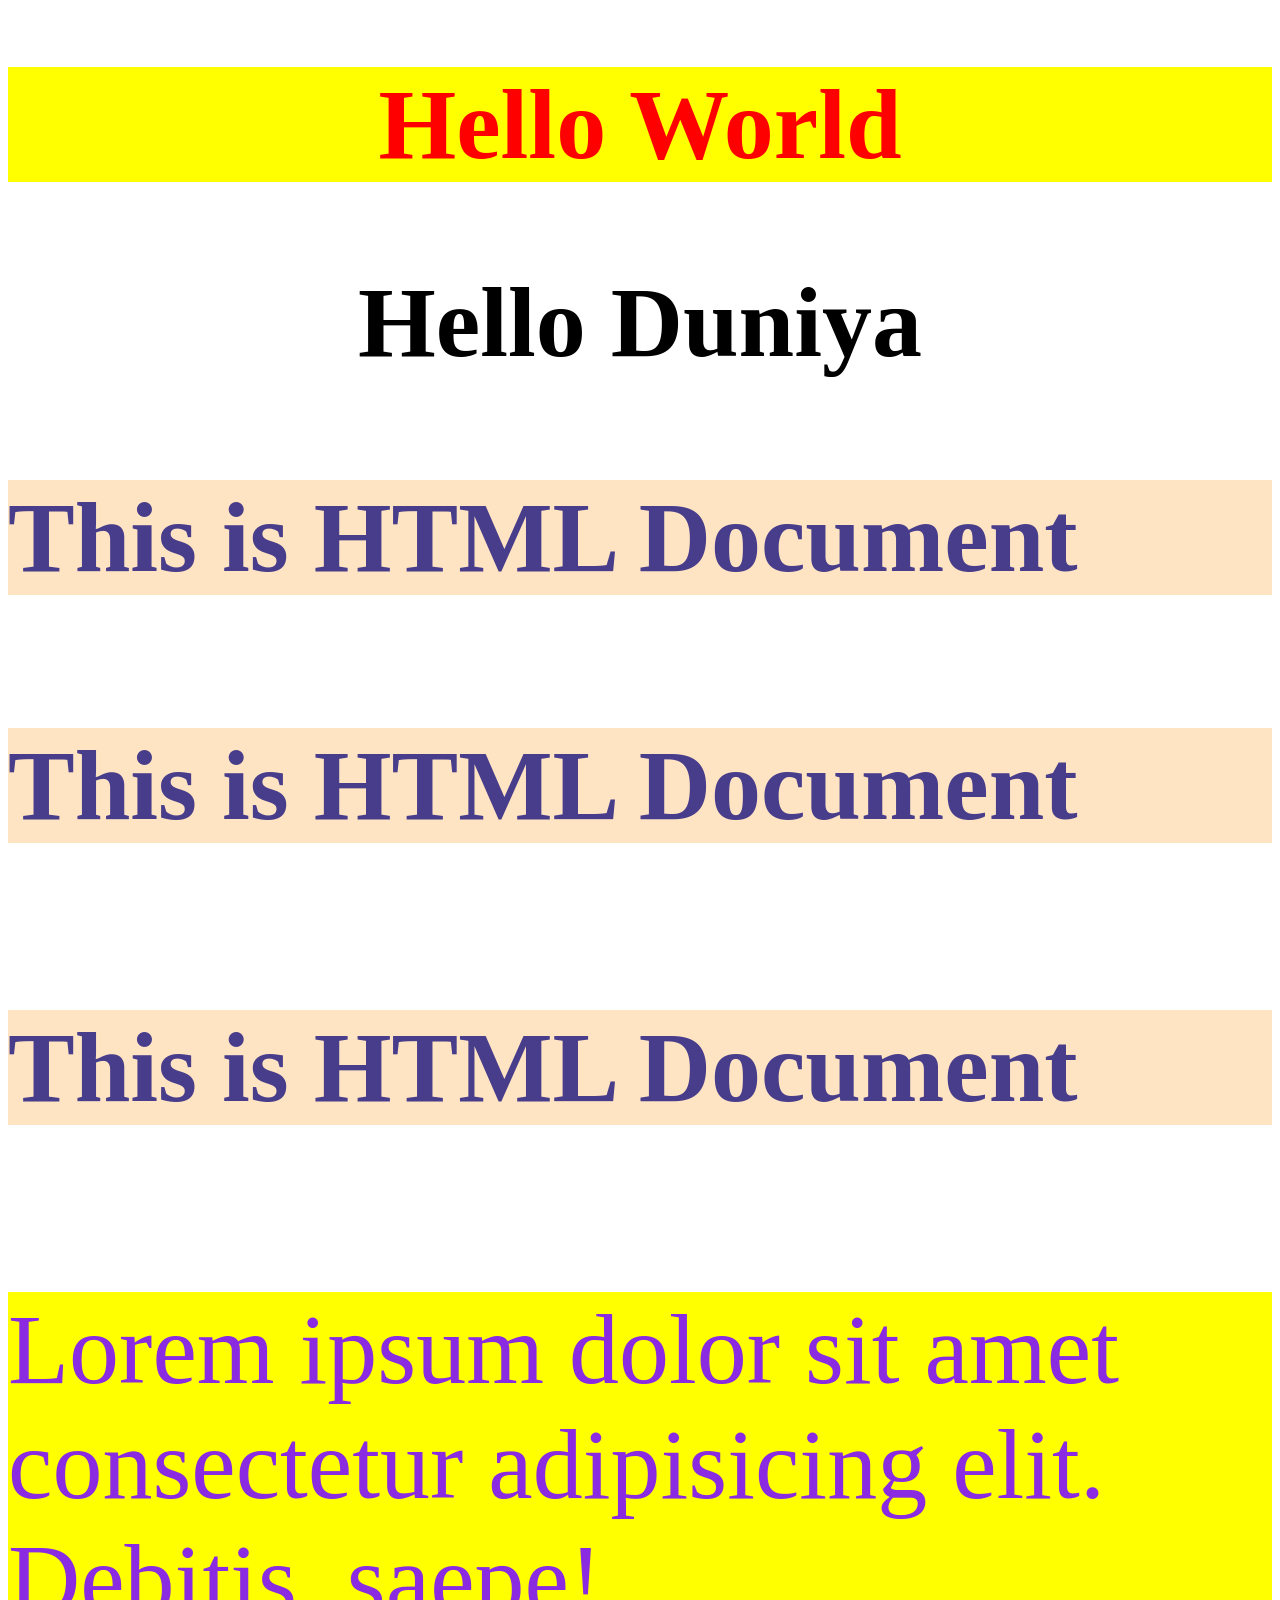
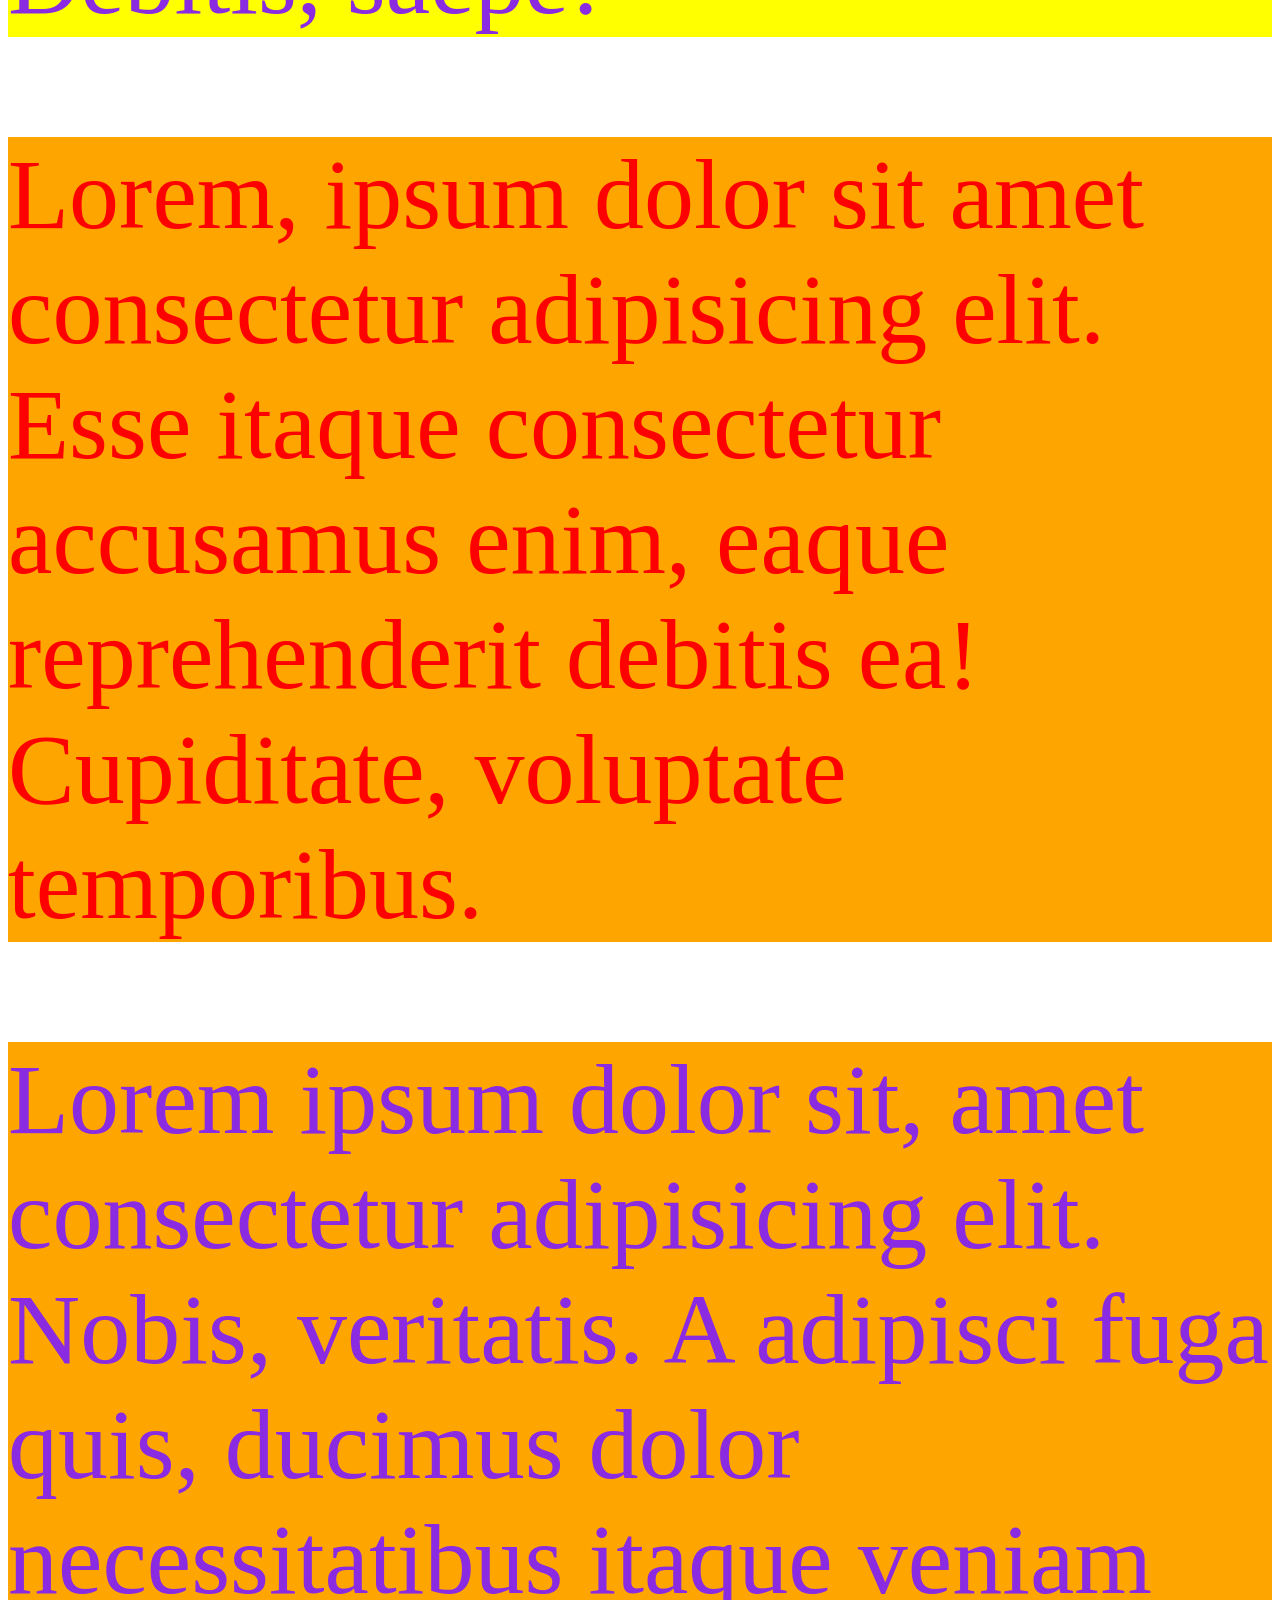
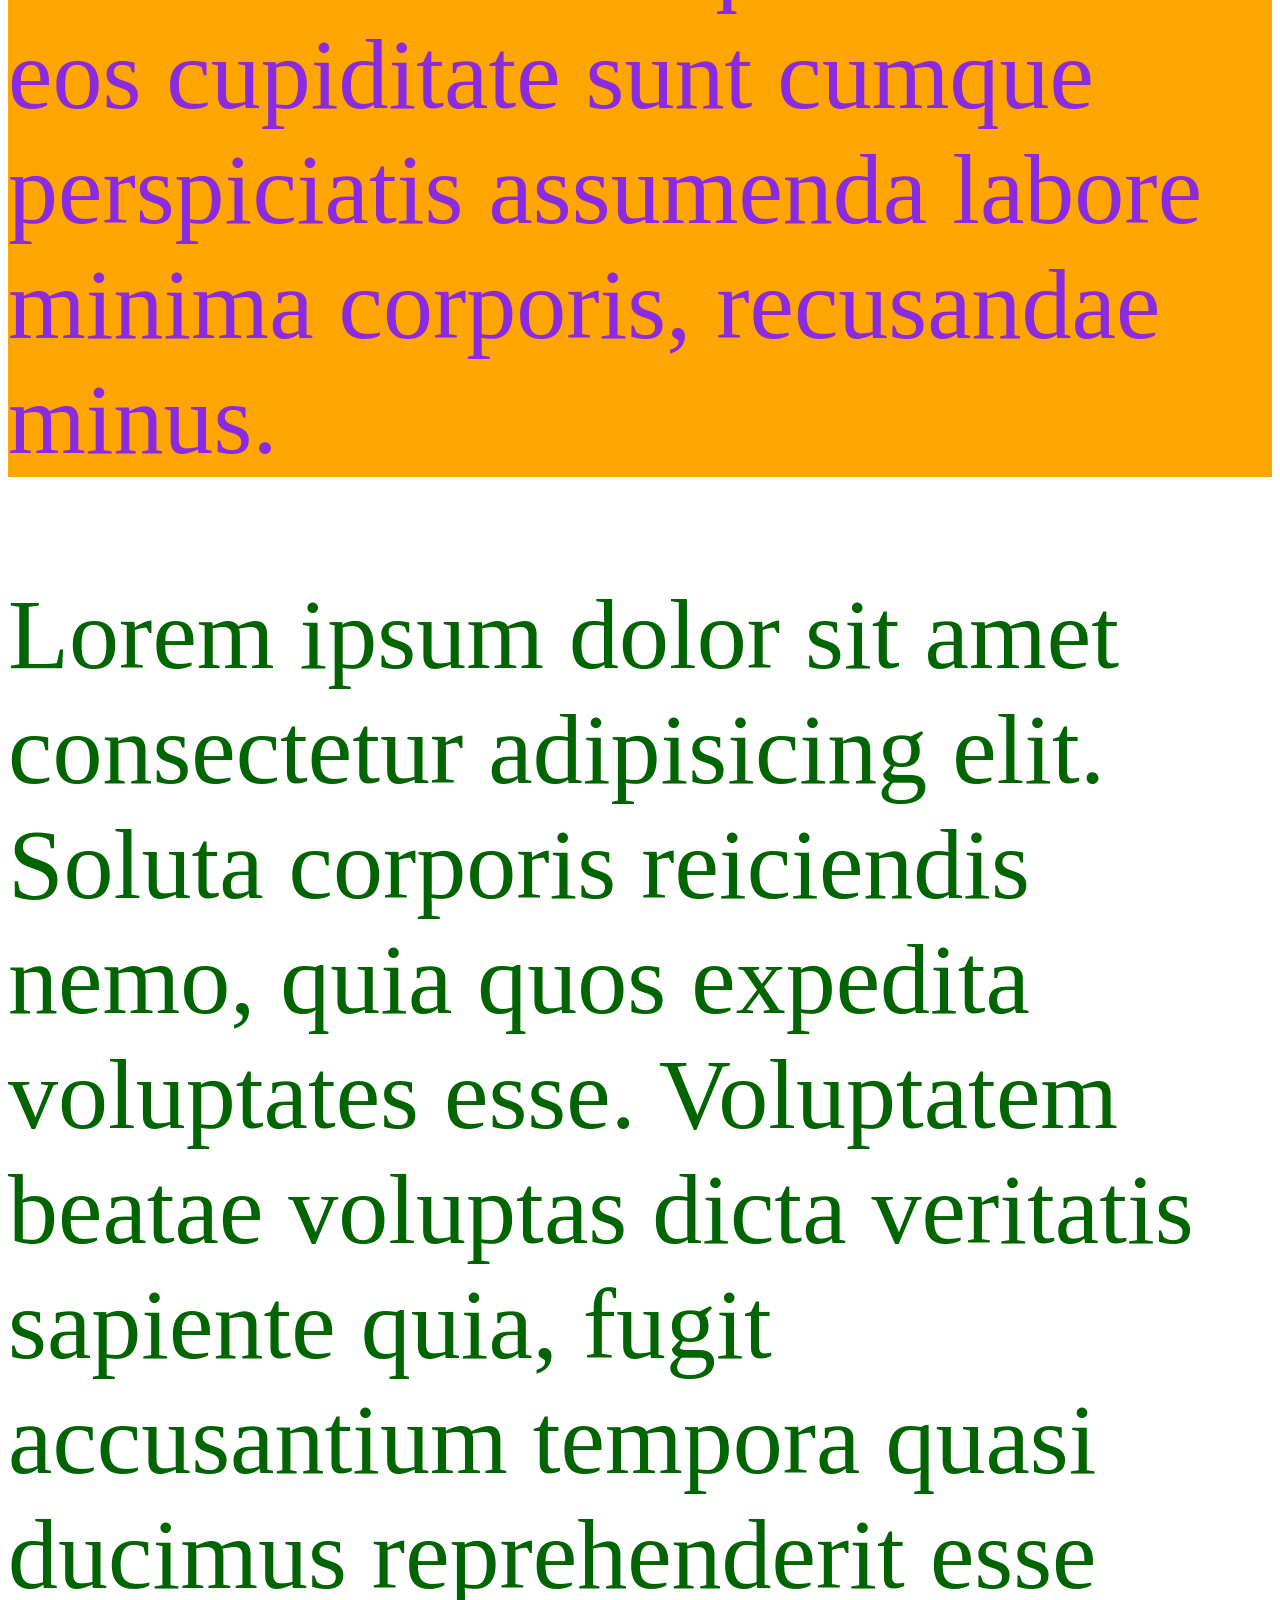
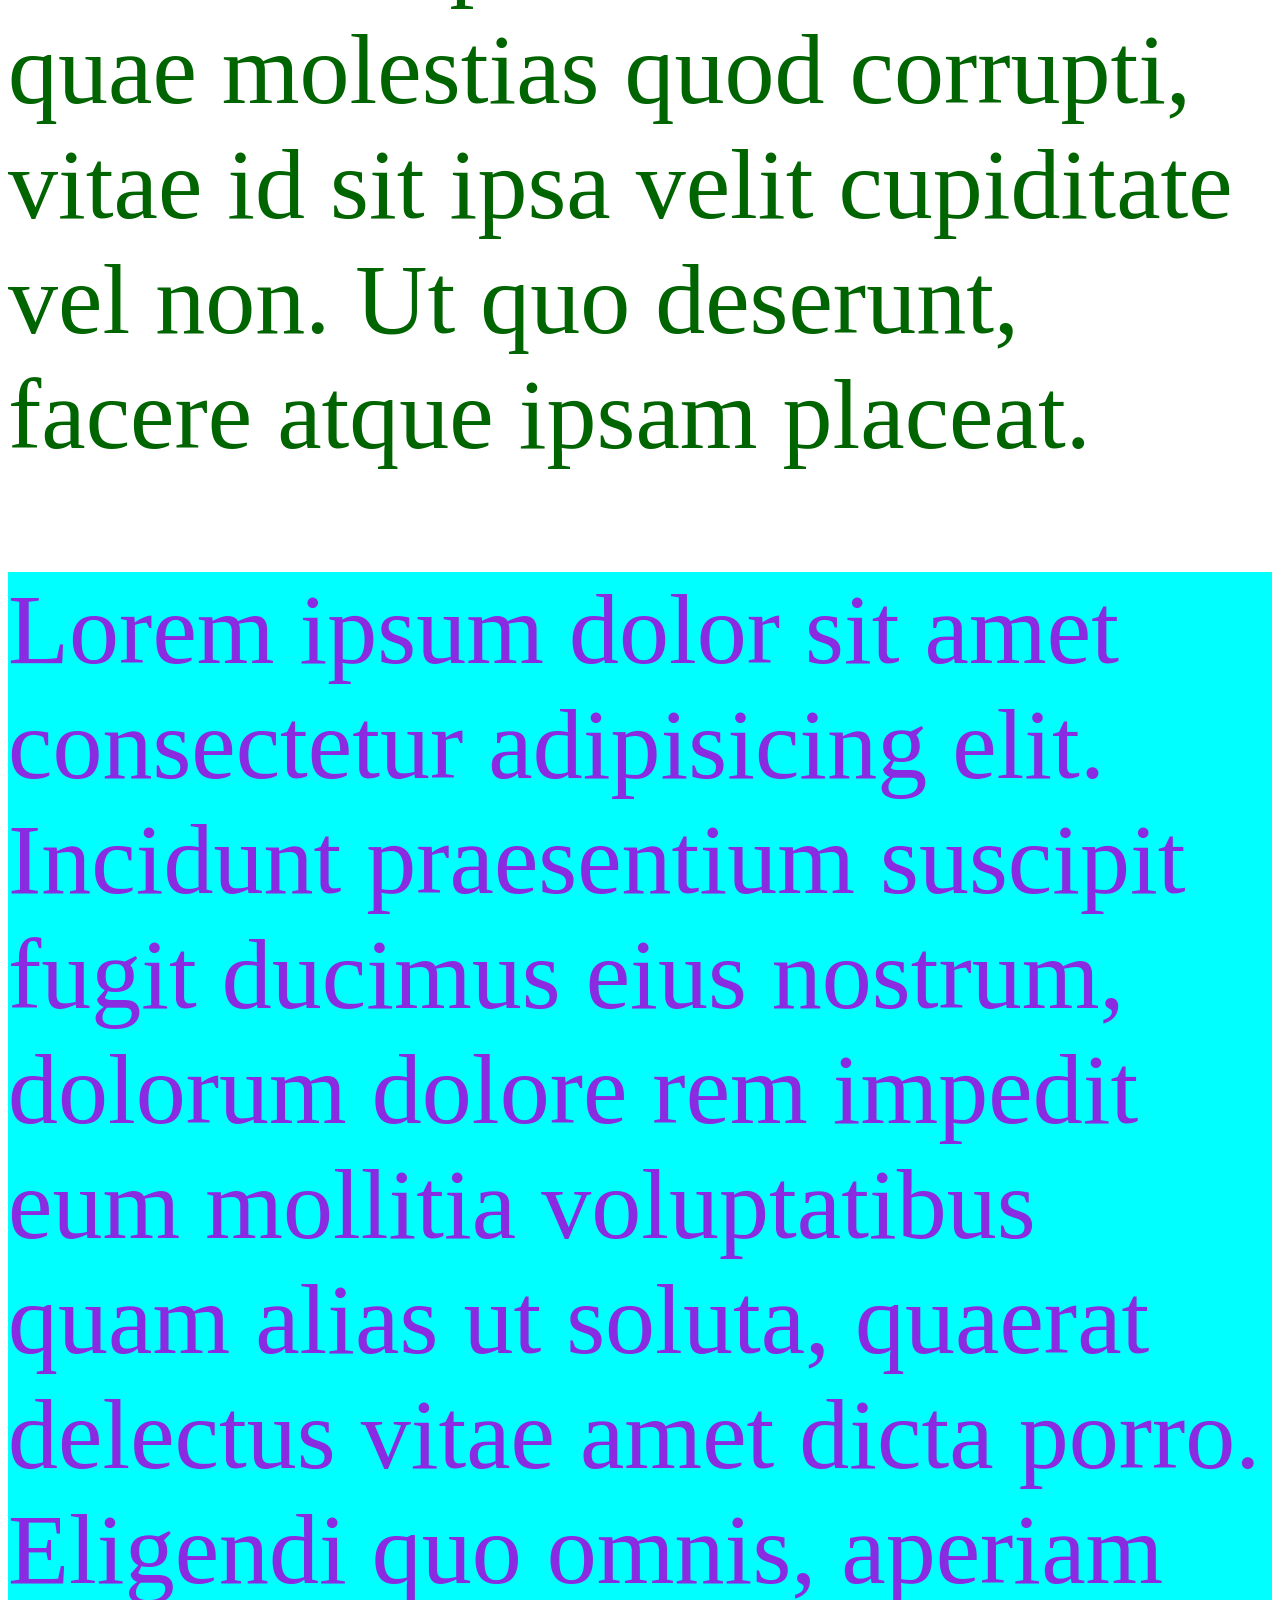
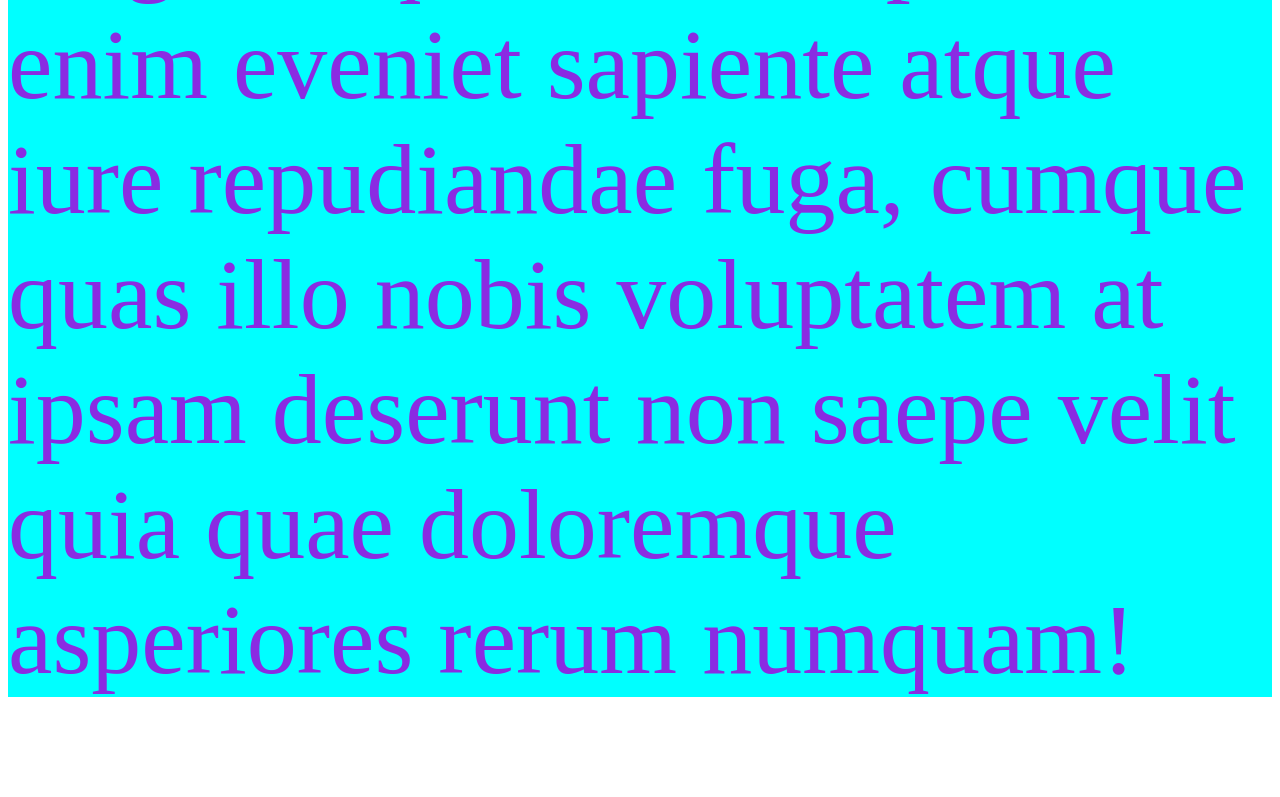
<file: CSS/PART1/index.html>
<!DOCTYPE html>
<html lang="en">
<head>
    <meta charset="UTF-8">
    <meta name="viewport" content="width=device-width, initial-scale=1.0">
    <title>Document</title>

    <!-- EXTERNAL CSS -->
    <link rel="stylesheet" href="style.css">

    <!-- INTERNAL CSS -->
    <style>
        h1 {        
            color: red;
        }
        p {
            background-color: orange;
        }
    </style>

</head>
<body>
    <h1>Hello World</h1>

    <h2 class="center">Hello Duniya</h2>

    <h3>This is HTML Document</h3>
    <h4>This is HTML Document</h4>
    <h5>This is HTML Document</h5>

    <!-- INLINE CSS -->
    <p style="background-color: yellow;">Lorem ipsum dolor sit amet consectetur adipisicing elit. Debitis, saepe!</p>

    <p style="color: red;">Lorem, ipsum dolor sit amet consectetur adipisicing elit. Esse itaque consectetur accusamus enim, eaque reprehenderit debitis ea! Cupiditate, voluptate temporibus.</p>

    <p>Lorem ipsum dolor sit, amet consectetur adipisicing elit. Nobis, veritatis. A adipisci fuga quis, ducimus dolor necessitatibus itaque veniam eos cupiditate sunt cumque perspiciatis assumenda labore minima corporis, recusandae minus.</p>

    <article>Lorem ipsum dolor sit amet consectetur adipisicing elit. Soluta corporis reiciendis nemo, quia quos expedita voluptates esse. Voluptatem beatae voluptas dicta veritatis sapiente quia, fugit accusantium tempora quasi ducimus reprehenderit esse quae molestias quod corrupti, vitae id sit ipsa velit cupiditate vel non. Ut quo deserunt, facere atque ipsam placeat.</article>

    <p id="para1">Lorem ipsum dolor sit amet consectetur adipisicing elit. Incidunt praesentium suscipit fugit ducimus eius nostrum, dolorum dolore rem impedit eum mollitia voluptatibus quam alias ut soluta, quaerat delectus vitae amet dicta porro. Eligendi quo omnis, aperiam enim eveniet sapiente atque iure repudiandae fuga, cumque quas illo nobis voluptatem at ipsam deserunt non saepe velit quia quae doloremque asperiores rerum numquam!</p>


</body>
</html>
</file>
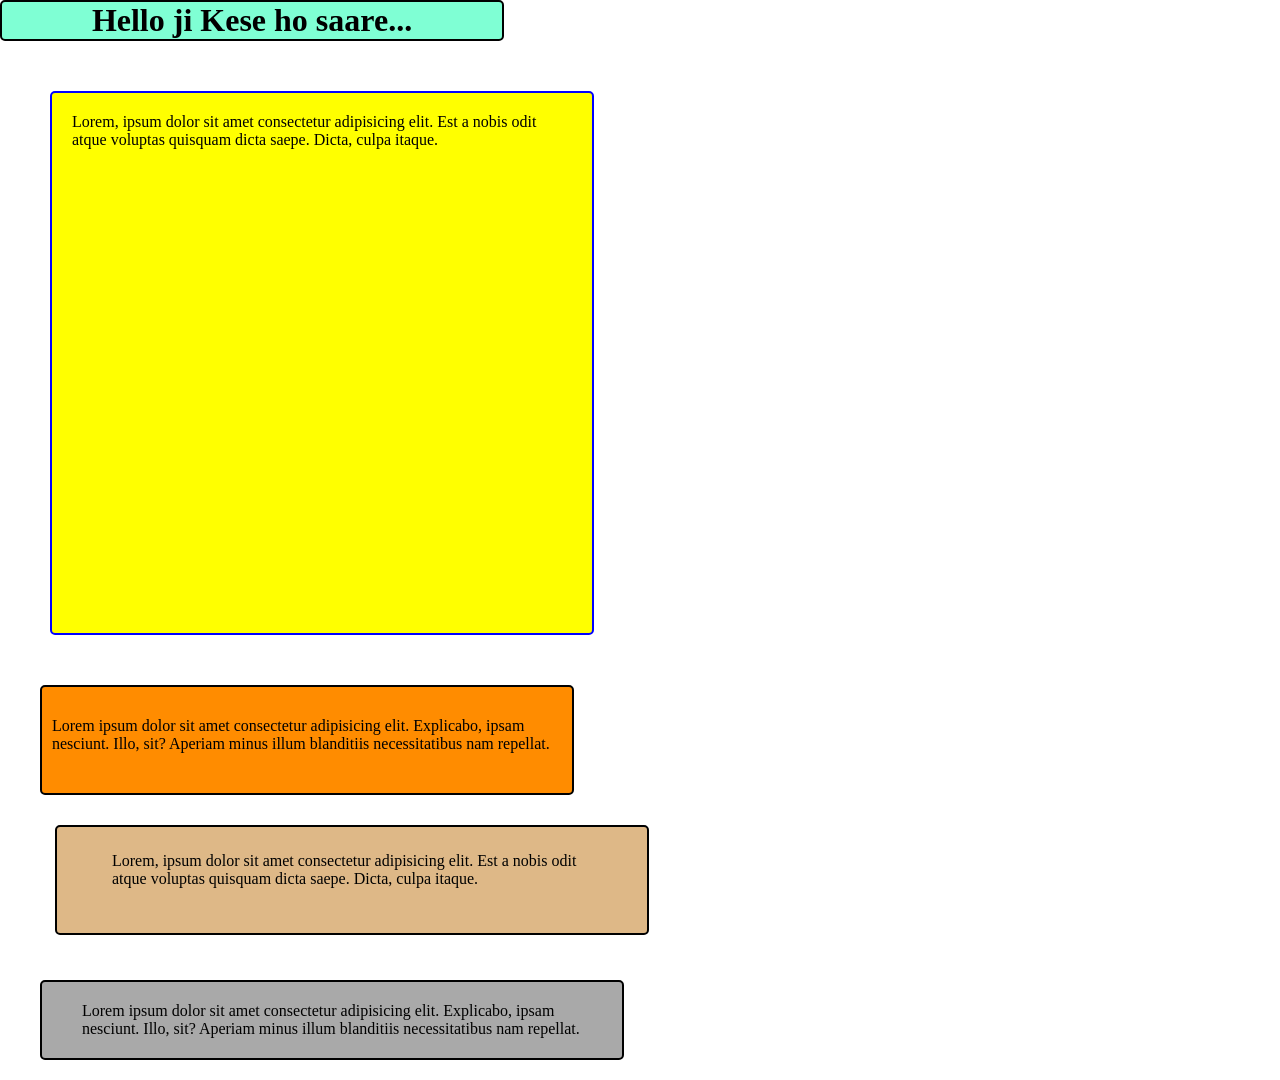
<file: CSS/PART2/index.html>
<!DOCTYPE html>
<html lang="en">
<head>
    <meta charset="UTF-8">
    <meta name="viewport" content="width=device-width, initial-scale=1.0">
    <title>Document</title>
    <style>
        * {
            padding: 0px;
            margin: 0px;
            /* box-sizing: border-box; */
        }
        
        h1{
            background-color: aquamarine;
            width: 500px;
            text-align: center;
            border-style: solid;
            border-color: black;
            border-width: 2px;
            border-radius: 5px;
            /* margin: 100px; */
        }

        .firstPara {
            background-color: yellow;
            border-style: solid;
            border-width: 2px;
            border-color: blue;
            border-radius: 5px;
            width: 500px;
            height: 500px;
            /* height: 100px; */
             padding: 20px;
            margin: 50px; 
        }

        .secondPara {
            background-color: darkorange;
            border-style: solid;
            border-color: black;
            border-width: 2px;
            border-radius: 5px;
            width: 500px;
            padding-left: 10px;
            padding-right: 20px;
            padding-top: 30px;
            padding-bottom: 40px;
            margin-top: 10px;
            margin-right: 20px;
            margin-bottom: 30px;
            margin-left: 40px;
        }

        .thirdPara {
            background-color: burlywood;
            border-style: solid;
            border-color: black;
            border-width: 2px;
            border-radius: 5px;
            width: 500px;
            padding: 25px 35px 45px 55px;            /* top-right bottom-left*/  
            margin: 25px 35px 45px 55px;
        }

        .fourthPara {
            background-color: darkgrey;
            border-style: solid;
            border-color: black;
            border-width: 2px;
            border-radius: 5px;
            width: 500px;
            padding: 20px 40px;         /* top-bottom right-left*/  
            margin: 20px 40px;
        }
    </style>
</head>
<body>
    <h1>Hello ji Kese ho saare...</h1>

    <p class="firstPara">Lorem, ipsum dolor sit amet consectetur adipisicing elit. Est a nobis odit atque voluptas quisquam dicta saepe. Dicta, culpa itaque.</p>

    <p class="secondPara">Lorem ipsum dolor sit amet consectetur adipisicing elit. Explicabo, ipsam nesciunt. Illo, sit? Aperiam minus illum blanditiis necessitatibus nam repellat.</p>

    <p class="thirdPara">Lorem, ipsum dolor sit amet consectetur adipisicing elit. Est a nobis odit atque voluptas quisquam dicta saepe. Dicta, culpa itaque.</p>

    <p class="fourthPara">Lorem ipsum dolor sit amet consectetur adipisicing elit. Explicabo, ipsam nesciunt. Illo, sit? Aperiam minus illum blanditiis necessitatibus nam repellat.</p>
</body>
</html>
</file>
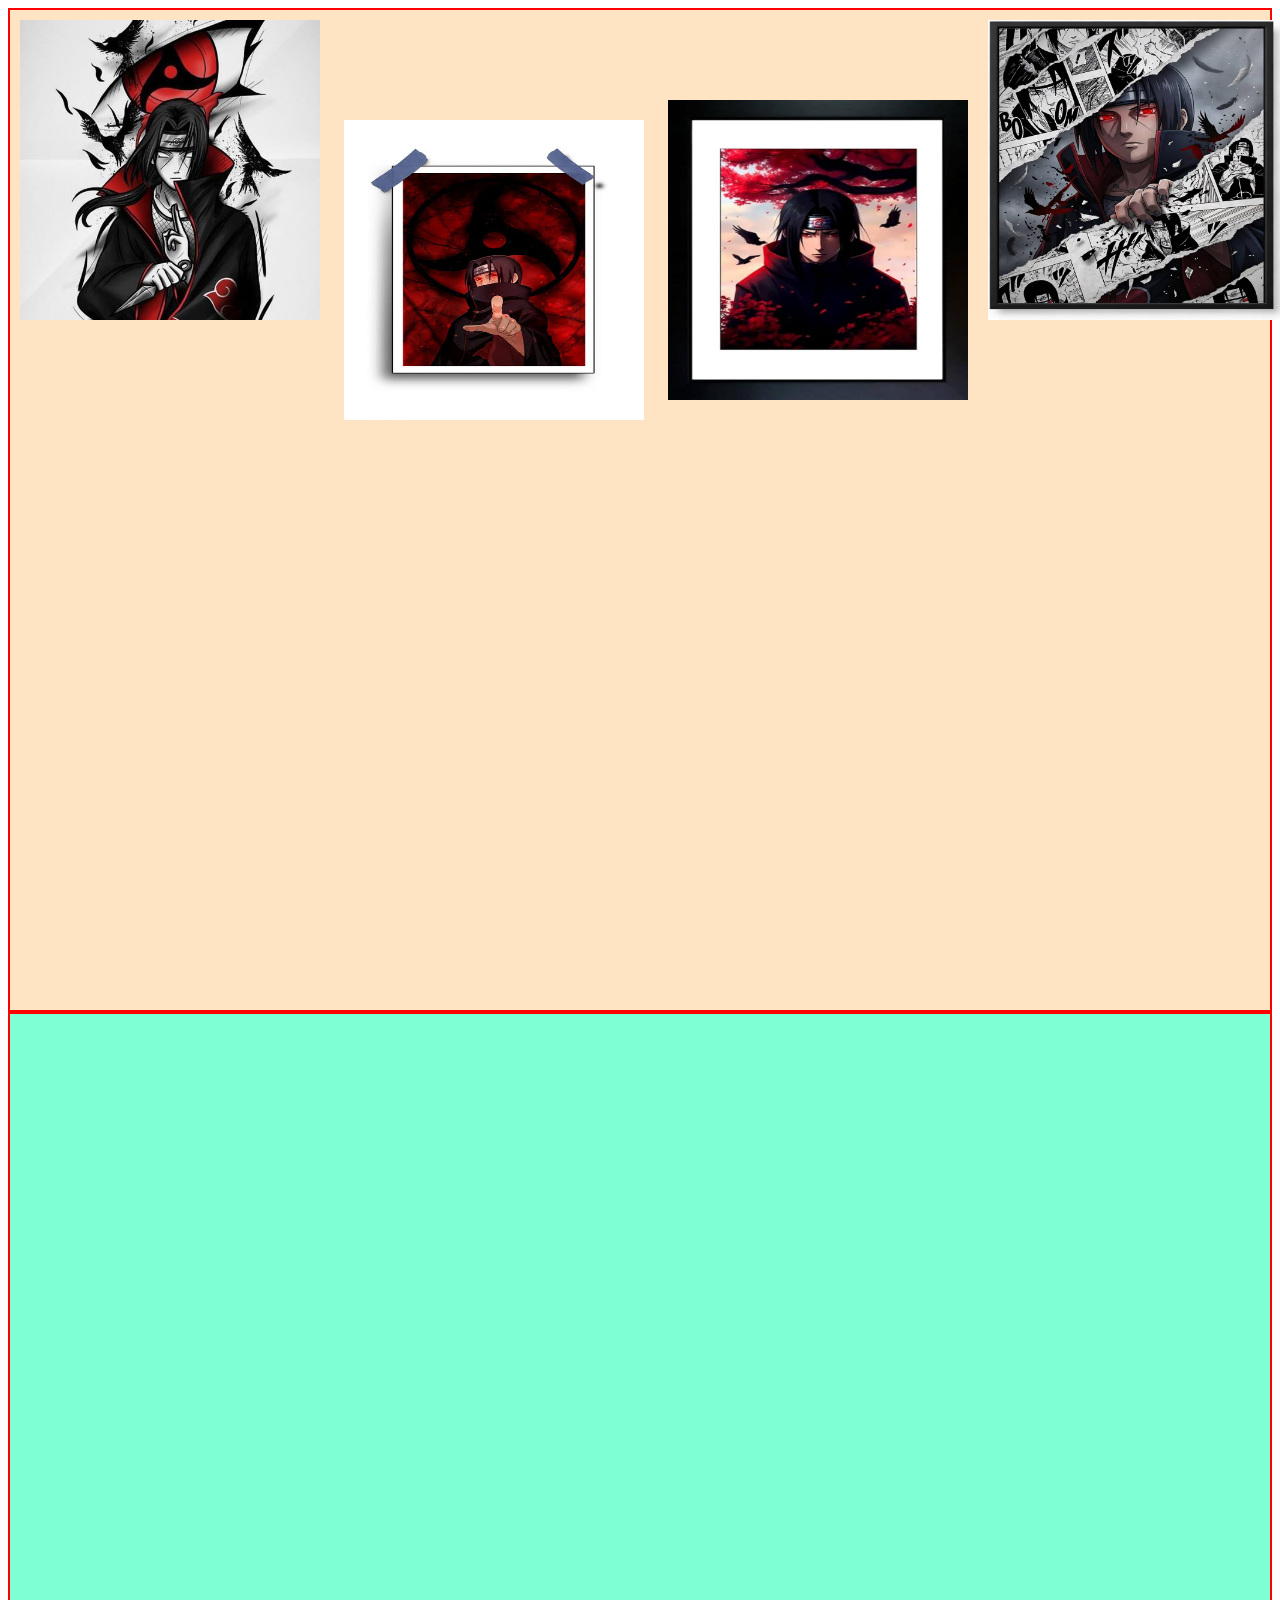
<file: CSS/PART3/index.html>
<!DOCTYPE html>
<html lang="en">
<head>
    <meta charset="UTF-8">
    <meta name="viewport" content="width=device-width, initial-scale=1.0">
    <title>Document</title>
    <style>
        div {
            border: solid red 2px;
        }

         img {
            margin: 10px;
        } 

        .img2 {
            position: relative;
            top: 100px;
        }

        .container {
            position: relative;
            background-color: bisque;
            height: 1000px;
        }

        .img3 {
            position: sticky;
            top: 100px;
        }

        .img4 {
            position: fixed;
        } 

        .box {
            background-color: aquamarine;
            height: 1000px;
        }
    </style>
</head>
<body>
    <div class="container">
        <img src="imag1.jpg" alt="Image1" width="300px" height="300px" class="img1">
        <img src="imag2.jpg" alt="Image2" width="300px" height="300px" class="img2">
        <img src="imag3.jpg" alt="Image3" width="300px" height="300px" class="img3">
        <img src="imag4.jpg" alt="Image4" width="300px" height="300px" class="img4">
    </div>

    <div class="box"></div>
</body>
</html>
</file>
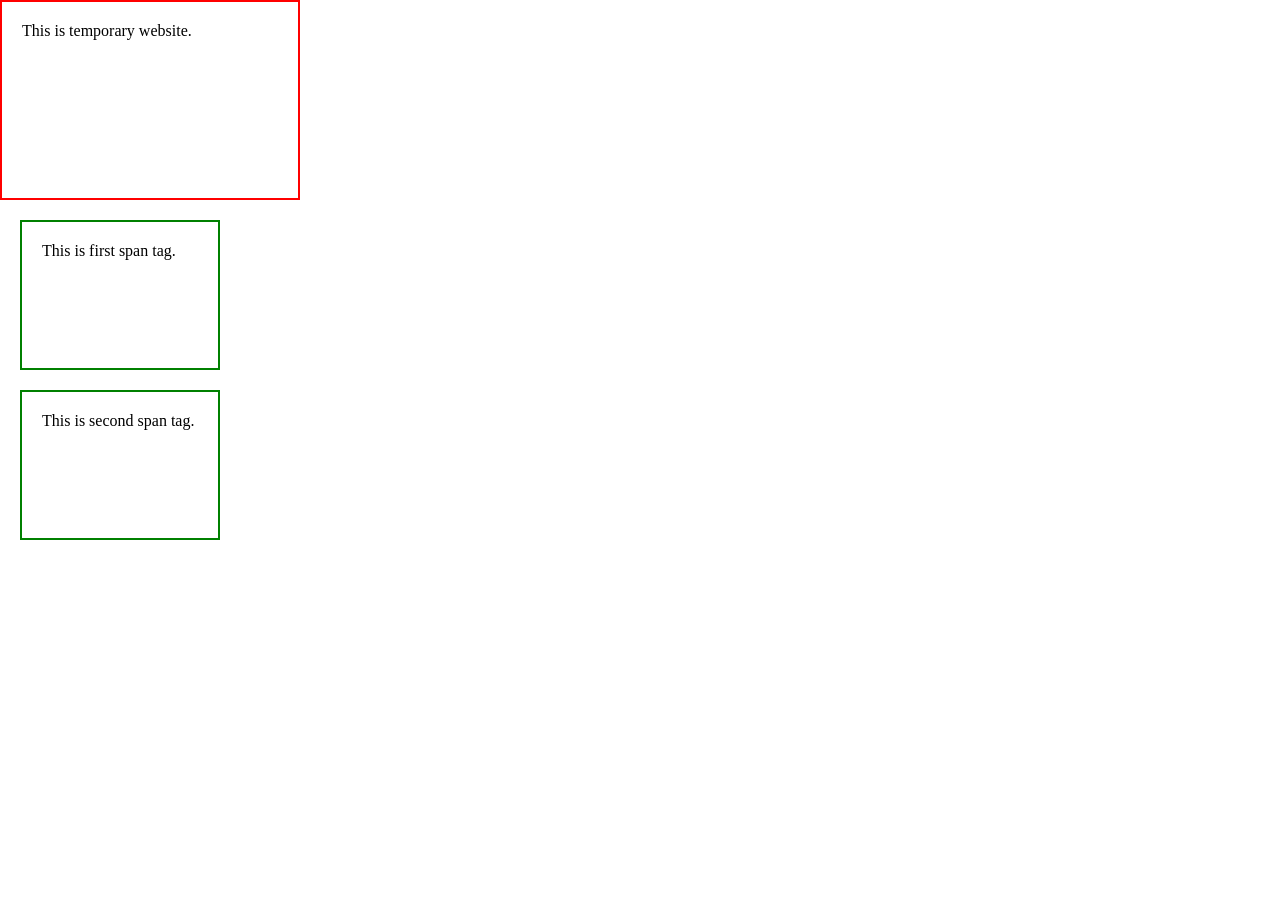
<file: CSS/PART2/index2.html>
<!DOCTYPE html>
<html lang="en">
<head>
    <meta charset="UTF-8">
    <meta name="viewport" content="width=device-width, initial-scale=1.0">
    <title>Document</title>
    <style>
        * {
            margin: 0;
            padding: 0;
            box-sizing: border-box;
        }

        .box {
            width: 300px;
            height: 200px;
            border-style: solid;
            border-color: red;
            border-width: 2px;
            padding: 20px;
        }

        span {
            border-style: solid;
            border-color: green;
            border-width: 2px;
            width: 200px;
            height: 150px;
            margin: 20px;
            padding: 20px;
            display: block;
        }
    </style>
</head>
<body>
    <div class="box">
        This is temporary website.
    </div>

    <span>
        This is first span tag.
    </span>

    <span>
        This is second span tag.
    </span>
</body>
</html>
</file>
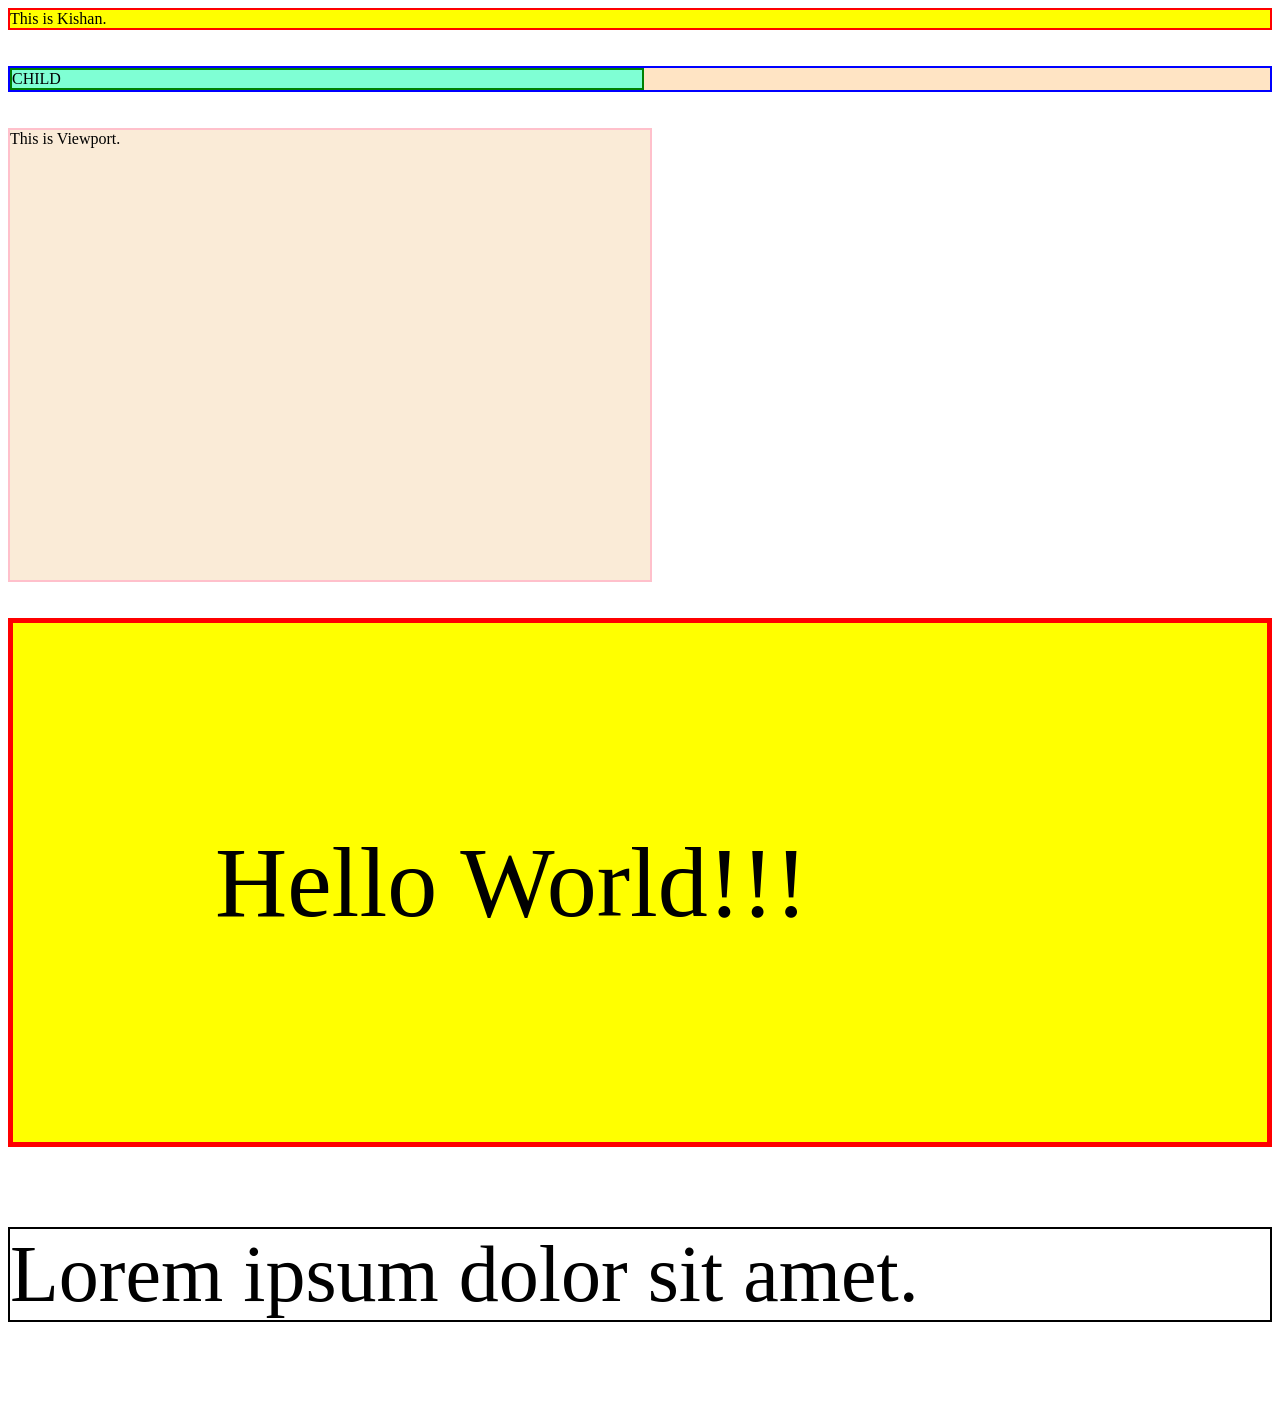
<file: CSS/PART3/index2.html>
<!DOCTYPE html>
<html lang="en">
<head>
    <meta charset="UTF-8">
    <meta name="viewport" content="width=device-width, initial-scale=1.0">
    <title>Document</title>
    <style>
        .box {
            border: solid red 2px;
            background-color: yellow;
        }

        .parent {
            border: solid blue 2px;
            background-color: bisque;
        }

        .child {
            border: solid green 2px;
            background-color: aquamarine;
            width: 50%;
        }

        .container {
            border: solid pink 2px;
            background-color: antiquewhite;
            height: 50vh;
            width: 50vw;
        }

        .base {
            font-size: 10px;
            border: solid red 5px;
            background-color: yellow;
            padding: 2px;
        }

        .derived {
            font-size: 10em;
            padding: 2em;
        }

        .firstPara {
            border: solid black 2px;
            font-size: 5rem;
        }


    </style>
</head>
<body>
    <div class="box">
        This is Kishan.
    </div>

    <br><br>

    <div class="parent">
        <div class="child">CHILD</div>
    </div>
    <br><br>

    <div class="container">
        This is Viewport.
    </div>
    <br><br>

    <div class="base">
        <div class="derived">
            Hello World!!!
        </div>
    </div>

    <p class="firstPara">Lorem ipsum dolor sit amet.</p>

</body>
</html>
</file>
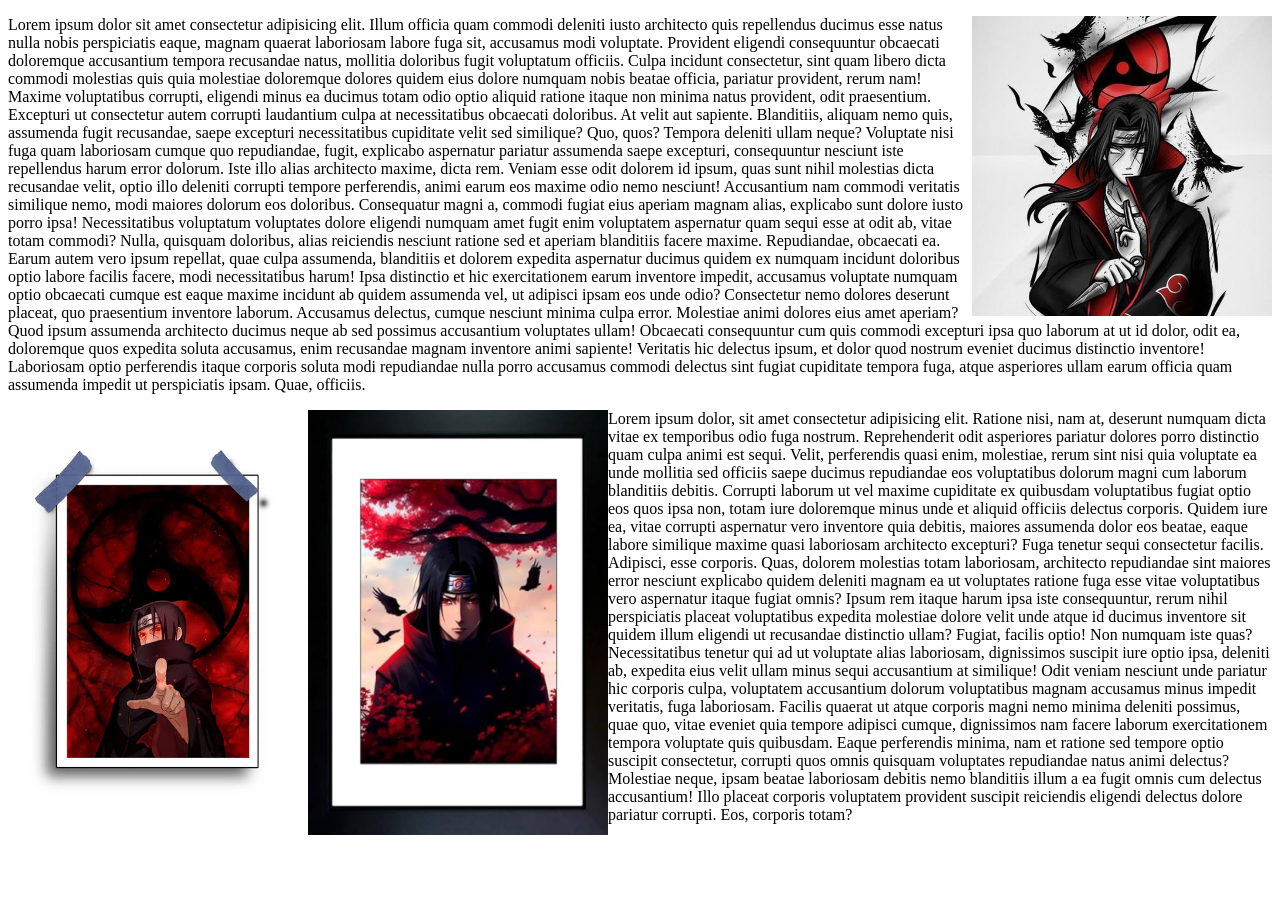
<file: CSS/PART3/index3.html>
<!DOCTYPE html>
<html lang="en">
<head>
    <meta charset="UTF-8">
    <meta name="viewport" content="width=device-width, initial-scale=1.0">
    <title>Document</title>
    <style>
         #img1 {
            width: 300px;
            float: right;
        } 

        #img2 {
            width: 300px;
            float: left;
        }

        #img3 {
            width: 300px;
            float: left;
            clear: right;
        } 
    </style>
</head>
<body>
    <div class="container">
        <img id="img1" src="imag1.jpg" alt="Image1">
        <p>Lorem ipsum dolor sit amet consectetur adipisicing elit. Illum officia quam commodi deleniti iusto architecto quis repellendus ducimus esse natus nulla nobis perspiciatis eaque, magnam quaerat laboriosam labore fuga sit, accusamus modi voluptate. Provident eligendi consequuntur obcaecati doloremque accusantium tempora recusandae natus, mollitia doloribus fugit voluptatum officiis. Culpa incidunt consectetur, sint quam libero dicta commodi molestias quis quia molestiae doloremque dolores quidem eius dolore numquam nobis beatae officia, pariatur provident, rerum nam! Maxime voluptatibus corrupti, eligendi minus ea ducimus totam odio optio aliquid ratione itaque non minima natus provident, odit praesentium. Excepturi ut consectetur autem corrupti laudantium culpa at necessitatibus obcaecati doloribus. At velit aut sapiente. Blanditiis, aliquam nemo quis, assumenda fugit recusandae, saepe excepturi necessitatibus cupiditate velit sed similique? Quo, quos? Tempora deleniti ullam neque? Voluptate nisi fuga quam laboriosam cumque quo repudiandae, fugit, explicabo aspernatur pariatur assumenda saepe excepturi, consequuntur nesciunt iste repellendus harum error dolorum. Iste illo alias architecto maxime, dicta rem. Veniam esse odit dolorem id ipsum, quas sunt nihil molestias dicta recusandae velit, optio illo deleniti corrupti tempore perferendis, animi earum eos maxime odio nemo nesciunt! Accusantium nam commodi veritatis similique nemo, modi maiores dolorum eos doloribus. Consequatur magni a, commodi fugiat eius aperiam magnam alias, explicabo sunt dolore iusto porro ipsa! Necessitatibus voluptatum voluptates dolore eligendi numquam amet fugit enim voluptatem aspernatur quam sequi esse at odit ab, vitae totam commodi? Nulla, quisquam doloribus, alias reiciendis nesciunt ratione sed et aperiam blanditiis facere maxime. Repudiandae, obcaecati ea. Earum autem vero ipsum repellat, quae culpa assumenda, blanditiis et dolorem expedita aspernatur ducimus quidem ex numquam incidunt doloribus optio labore facilis facere, modi necessitatibus harum! Ipsa distinctio et hic exercitationem earum inventore impedit, accusamus voluptate numquam optio obcaecati cumque est eaque maxime incidunt ab quidem assumenda vel, ut adipisci ipsam eos unde odio? Consectetur nemo dolores deserunt placeat, quo praesentium inventore laborum. Accusamus delectus, cumque nesciunt minima culpa error. Molestiae animi dolores eius amet aperiam? Quod ipsum assumenda architecto ducimus neque ab sed possimus accusantium voluptates ullam! Obcaecati consequuntur cum quis commodi excepturi ipsa quo laborum at ut id dolor, odit ea, doloremque quos expedita soluta accusamus, enim recusandae magnam inventore animi sapiente! Veritatis hic delectus ipsum, et dolor quod nostrum eveniet ducimus distinctio inventore! Laboriosam optio perferendis itaque corporis soluta modi repudiandae nulla porro accusamus commodi delectus sint fugiat cupiditate tempora fuga, atque asperiores ullam earum officia quam assumenda impedit ut perspiciatis ipsam. Quae, officiis.</p>
        
        <img id="img2" src="imag2.jpg" alt="Image2">
        <img id="img3" src="imag3.jpg" alt="Image3">
        
        <p>Lorem ipsum dolor, sit amet consectetur adipisicing elit. Ratione nisi, nam at, deserunt numquam dicta vitae ex temporibus odio fuga nostrum. Reprehenderit odit asperiores pariatur dolores porro distinctio quam culpa animi est sequi. Velit, perferendis quasi enim, molestiae, rerum sint nisi quia voluptate ea unde mollitia sed officiis saepe ducimus repudiandae eos voluptatibus dolorum magni cum laborum blanditiis debitis. Corrupti laborum ut vel maxime cupiditate ex quibusdam voluptatibus fugiat optio eos quos ipsa non, totam iure doloremque minus unde et aliquid officiis delectus corporis. Quidem iure ea, vitae corrupti aspernatur vero inventore quia debitis, maiores assumenda dolor eos beatae, eaque labore similique maxime quasi laboriosam architecto excepturi? Fuga tenetur sequi consectetur facilis. Adipisci, esse corporis. Quas, dolorem molestias totam laboriosam, architecto repudiandae sint maiores error nesciunt explicabo quidem deleniti magnam ea ut voluptates ratione fuga esse vitae voluptatibus vero aspernatur itaque fugiat omnis? Ipsum rem itaque harum ipsa iste consequuntur, rerum nihil perspiciatis placeat voluptatibus expedita molestiae dolore velit unde atque id ducimus inventore sit quidem illum eligendi ut recusandae distinctio ullam? Fugiat, facilis optio! Non numquam iste quas? Necessitatibus tenetur qui ad ut voluptate alias laboriosam, dignissimos suscipit iure optio ipsa, deleniti ab, expedita eius velit ullam minus sequi accusantium at similique! Odit veniam nesciunt unde pariatur hic corporis culpa, voluptatem accusantium dolorum voluptatibus magnam accusamus minus impedit veritatis, fuga laboriosam. Facilis quaerat ut atque corporis magni nemo minima deleniti possimus, quae quo, vitae eveniet quia tempore adipisci cumque, dignissimos nam facere laborum exercitationem tempora voluptate quis quibusdam. Eaque perferendis minima, nam et ratione sed tempore optio suscipit consectetur, corrupti quos omnis quisquam voluptates repudiandae natus animi delectus? Molestiae neque, ipsam beatae laboriosam debitis nemo blanditiis illum a ea fugit omnis cum delectus accusantium! Illo placeat corporis voluptatem provident suscipit reiciendis eligendi delectus dolore pariatur corrupti. Eos, corporis totam?</p>
    </div>
</body>
</html>
</file>
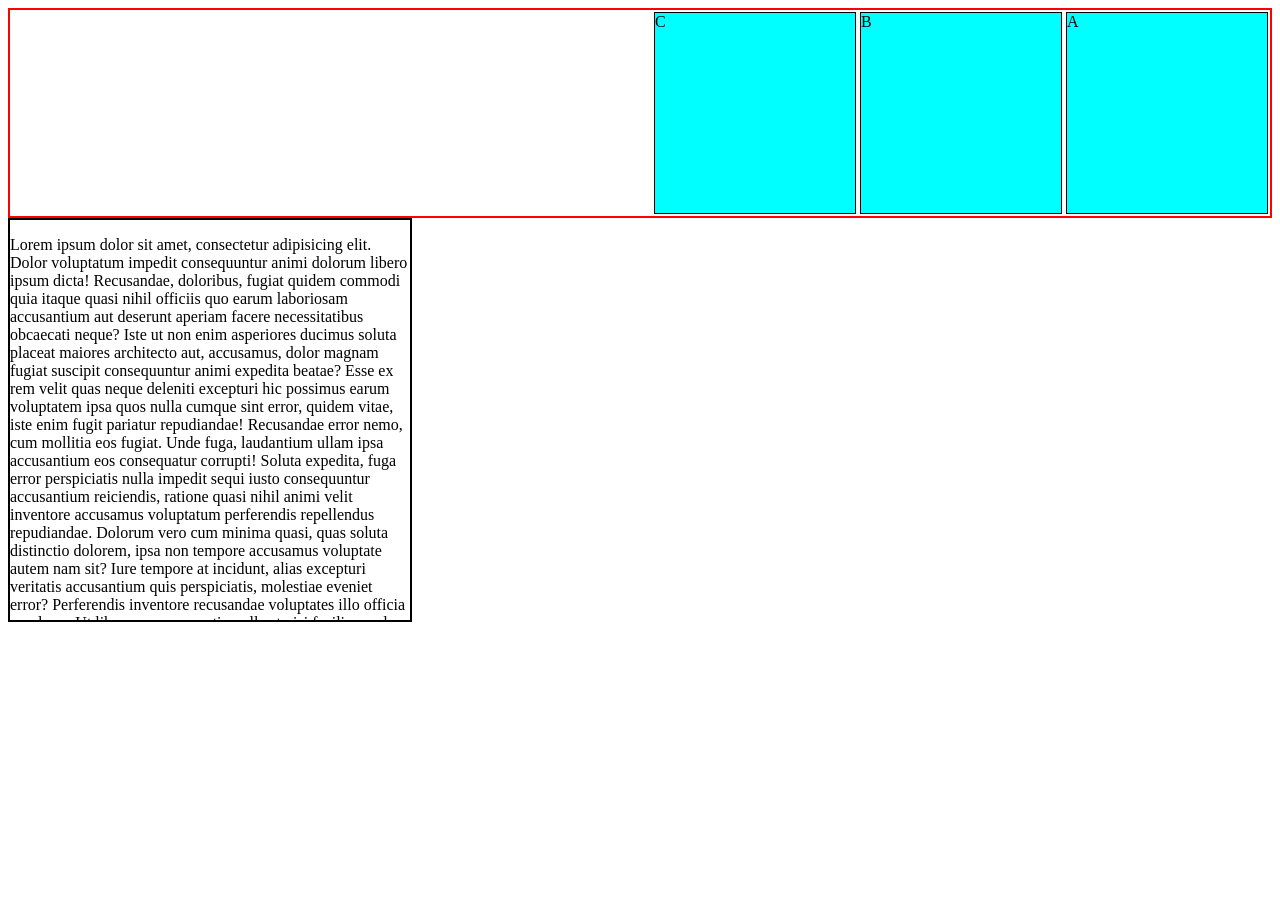
<file: CSS/PART3/index4.html>
<!DOCTYPE html>
<html lang="en">
<head>
    <meta charset="UTF-8">
    <meta name="viewport" content="width=device-width, initial-scale=1.0">
    <title>Document</title>
    <style>
        .box {
            border: solid red 2px;
            overflow: auto;
        }

        .item {
            width: 200px;
            height: 200px;
            margin: 2px;
            background-color: aqua;
            border: solid black 1px;
        }
        #item2{
            float: right;
        }

        #item1 {
            float: right;
        }

        #item3 {
            float: right;
        }

        .container {
            width: 400px;
            height: 400px;
            border: solid black 2px;
            overflow: auto;
        }

    </style>
</head>
<body>
    <div class="box">
        <div class="item" id="item1">A</div>
        <div class="item" id="item2"
        >B</div>
        <div class="item" id="item3">C</div>
    </div>

    <div class="container">
        <p>Lorem ipsum dolor sit amet, consectetur adipisicing elit. Dolor voluptatum impedit consequuntur animi dolorum libero ipsum dicta! Recusandae, doloribus, fugiat quidem commodi quia itaque quasi nihil officiis quo earum laboriosam accusantium aut deserunt aperiam facere necessitatibus obcaecati neque? Iste ut non enim asperiores ducimus soluta placeat maiores architecto aut, accusamus, dolor magnam fugiat suscipit consequuntur animi expedita beatae? Esse ex rem velit quas neque deleniti excepturi hic possimus earum voluptatem ipsa quos nulla cumque sint error, quidem vitae, iste enim fugit pariatur repudiandae! Recusandae error nemo, cum mollitia eos fugiat. Unde fuga, laudantium ullam ipsa accusantium eos consequatur corrupti! Soluta expedita, fuga error perspiciatis nulla impedit sequi iusto consequuntur accusantium reiciendis, ratione quasi nihil animi velit inventore accusamus voluptatum perferendis repellendus repudiandae. Dolorum vero cum minima quasi, quas soluta distinctio dolorem, ipsa non tempore accusamus voluptate autem nam sit? Iure tempore at incidunt, alias excepturi veritatis accusantium quis perspiciatis, molestiae eveniet error? Perferendis inventore recusandae voluptates illo officia quod eos. Ut libero, esse eos optio nulla at nisi facilis quod ad, inventore minus. Blanditiis iusto hic veritatis pariatur culpa, sit distinctio? Quidem a nesciunt quas earum debitis sint ut, cum quibusdam ipsam dolorum culpa expedita dolor rerum veniam dicta recusandae harum, voluptatibus illo officiis libero excepturi. Ipsum repudiandae nemo, corrupti, asperiores enim molestias maxime nesciunt eius ab officia tempore. Iste quae dignissimos architecto possimus alias error reiciendis commodi voluptatem facere necessitatibus, obcaecati ex consequuntur esse nam quod debitis earum totam, ducimus praesentium! Aut sed odit sit. Fuga totam laborum eius.</p>
    </div>
</body>
</html>
</file>
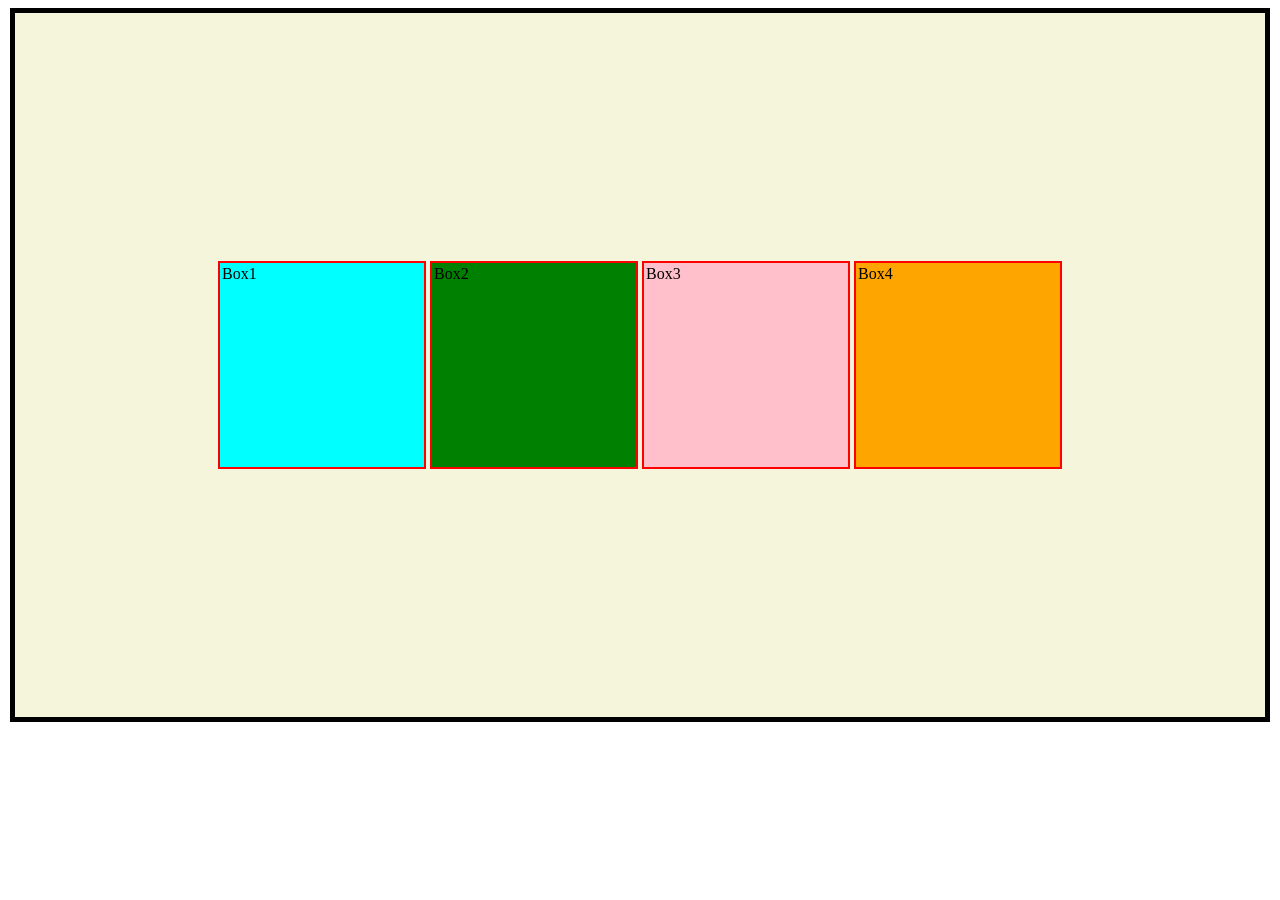
<file: CSS/PART4/index1.html>
<!DOCTYPE html>
<html lang="en">
<head>
    <meta charset="UTF-8">
    <meta name="viewport" content="width=device-width, initial-scale=1.0">
    <title>Document</title>
    <style>
        .container {
            background-color: beige;
            border: solid black 5px;
            margin: 2px;
            padding: 2px;
            display: flex;
            flex-direction: row;
            height: 700px;
        /*    flex-wrap: wrap;      */
           justify-content: center;      
           align-items: center;     
        /*    justify-content: space-between;       */
        /*    justify-content: space-around;        */
        }

        .box {
            height: 200px;
            width: 200px;
            border: solid red 2px;
            margin: 2px;
            padding: 2px;
        }

        #box1 {
            background-color: aqua;
        /*    flex-grow: 1;       /*all boxes take whole width*/
        }

        #box2 {
            background-color: green;
        /*    flex-grow: 1;     */
        }

        #box3 {
            background-color: pink;
        /*    flex-grow: 1;         */
        }

        #box4 {
            background-color: orange;
        /*    flex-shrink: 4;     box 4 shrinks four times faster*/
        /*    flex-grow: 1;         */
        /*    flex-basis: 400px;          */
        }
    </style>
</head>
<body>
    <div class="container">
        <div class="box" id="box1">Box1</div>
        <div class="box" id="box2">Box2</div>
        <div class="box" id="box3">Box3</div>
        <div class="box" id="box4">Box4</div>
    </div>
</body>
</html>
</file>
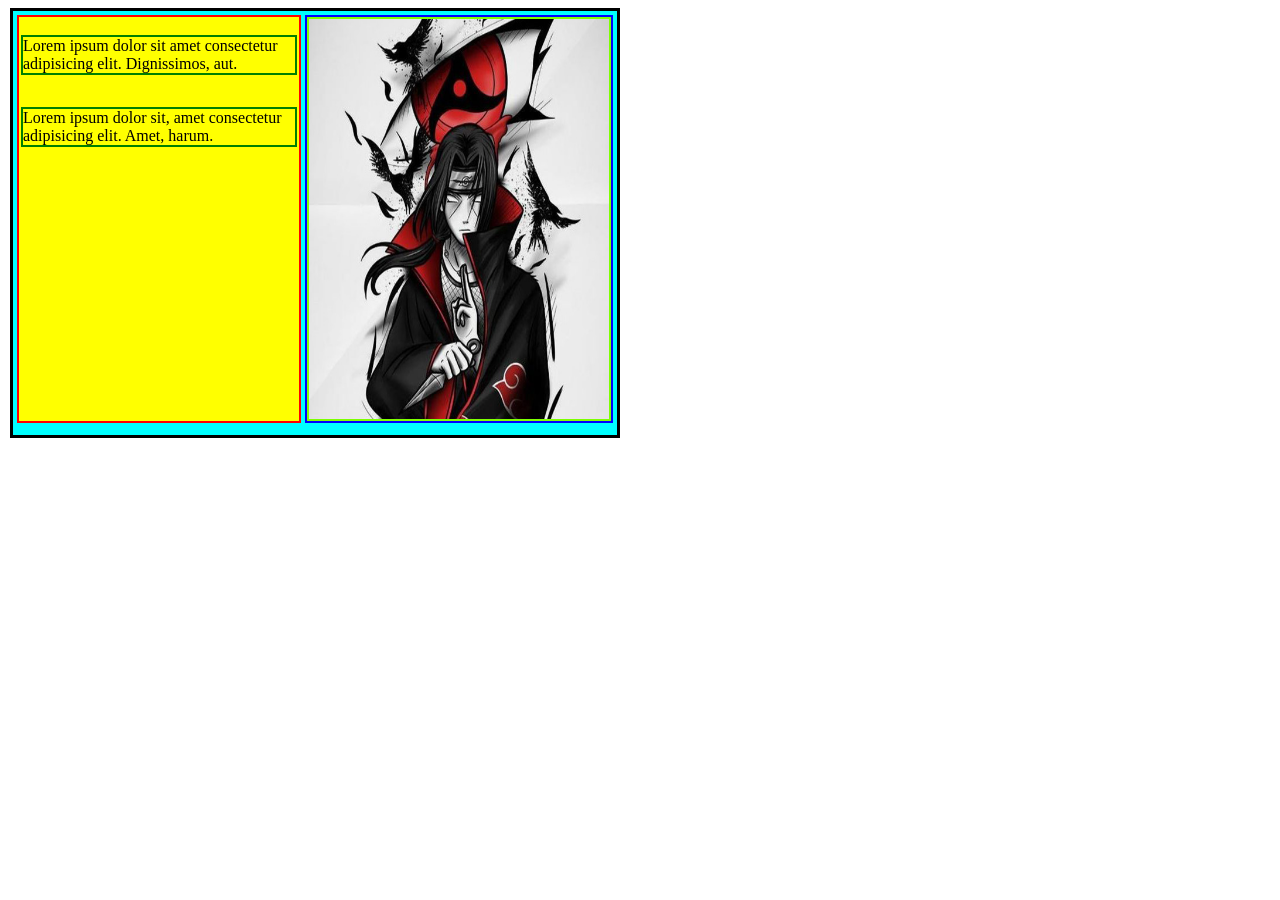
<file: CSS/PART4/index2.html>
<!DOCTYPE html>
<html lang="en">
<head>
    <meta charset="UTF-8">
    <meta name="viewport" content="width=device-width, initial-scale=1.0">
    <title>Document</title>
    <style>
        .container {
            background-color: aqua;
            border: solid black 3px;
            display: flex;
            flex-direction: row;
            margin: 2px;
            padding: 2px;
            width: 600px;
            height: 420px;
        }

        .box1 {
            background-color: yellow;
            border: solid red 2px;
            margin: 2px;
            padding: 2px;
            display: flex;
            flex-direction: column;
            height: 400px;
            width: 300px;
        }

        .box2 {
            background-color: chartreuse;
            border: solid blue 2px;
            margin: 2px;
            padding: 2px;
            width: 300px;
            height: 400px;
        }

        p {
            border: solid green 2px;
        }

        img {
            width : 300px;height: 400px;
        }
/* 
        @media (max-width: 640px) {
            .container {
                flex-direction: column;
            }
        } */
    </style>
</head>
<body>
    <div class="container">
        <div class="box1">
            <p>Lorem ipsum dolor sit amet consectetur adipisicing elit. Dignissimos, aut.</p>
            
            <p>Lorem ipsum dolor sit, amet consectetur adipisicing elit. Amet, harum.</p>
        </div>
        
        <div class="box2">
            <img src="../PART3/imag1.jpg" alt="Image1">
        </div>
    </div>
</body>
</html>
</file>
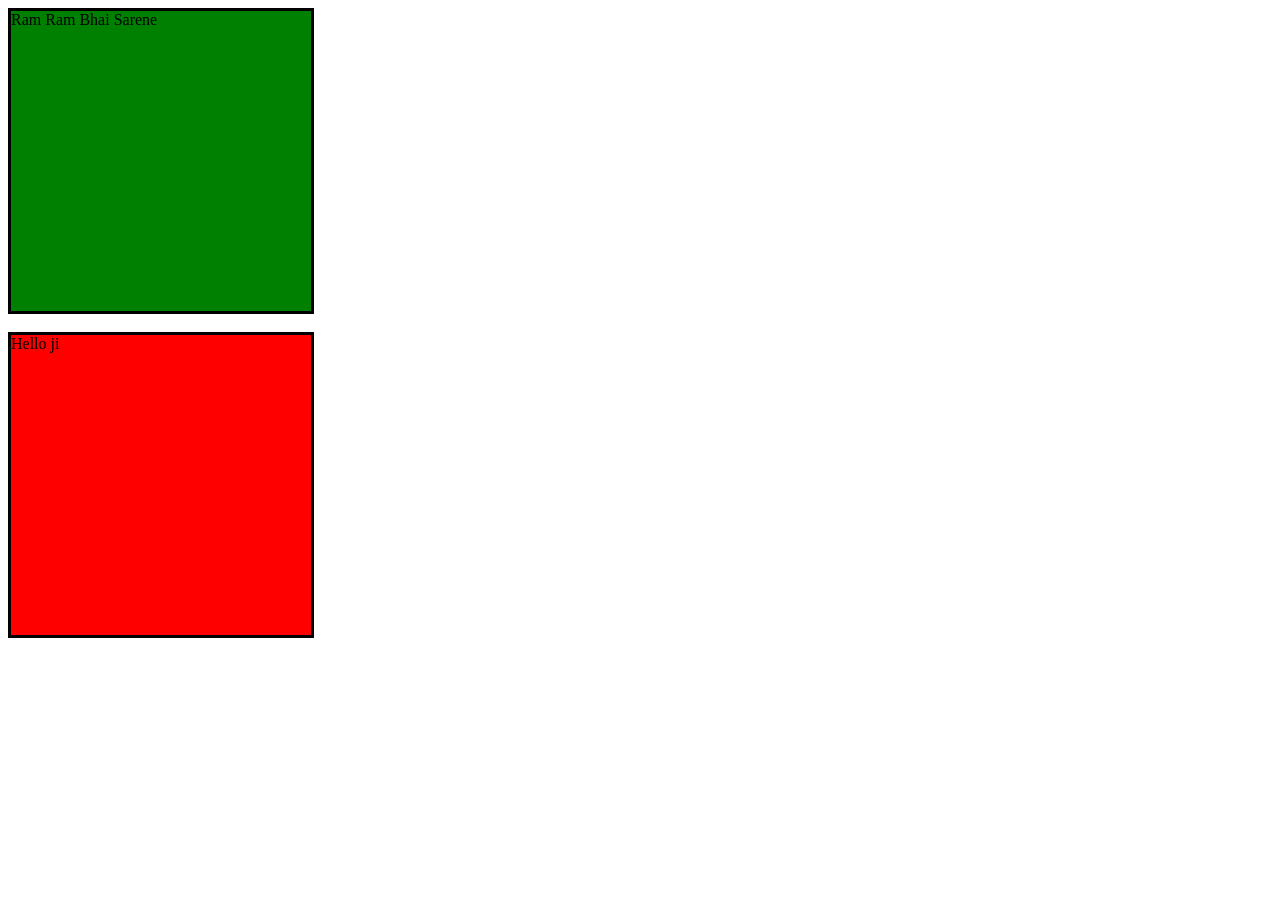
<file: CSS/PART4/index3.html>
<!DOCTYPE html>
<html lang="en">
<head>
    <meta charset="UTF-8">
    <meta name="viewport" content="width=device-width, initial-scale=1.0">
    <title>Document</title>
    <style>
        .box {
            height: 300px;
            width: 300px;
            background-color: aqua;
            border: solid black 3px;
        }

        @media (min-width:500px) {
            .box {
                background-color : green;
            }
        }
        
        

        .square {
            height: 300px;
            width: 300px;
            background-color: red;
            border: solid black 3px;
        }

        @media (min-width:300px) and (max-width:500px) {
            .square {
                background-color : pink;
            }
        }
    </style>
</head>
<body>
    <div class="box">
        Ram Ram Bhai Sarene
    </div>
    <br>
    <div class="square">
        Hello ji
    </div>
</body>
</html>
</file>
<file: CSS/PART1/style.css>
/* Element Selector */
h1 {
    font-size: 50;
    background-color: yellow;
    text-align: center;
}

p {
    color: blueviolet;
}

article {
    color:darkgreen;
}

/* ID Selector */
#para1 {
    background-color: aqua;
}

/* Class Selector */
.center {
    text-align: center;
}

/* Universal Selector */

* {
    font-size: 100px;
}

/* Grouping Selector */
h3, h4, h5 {
    color: darkslateblue;
    background-color: bisque;
}
</file>
